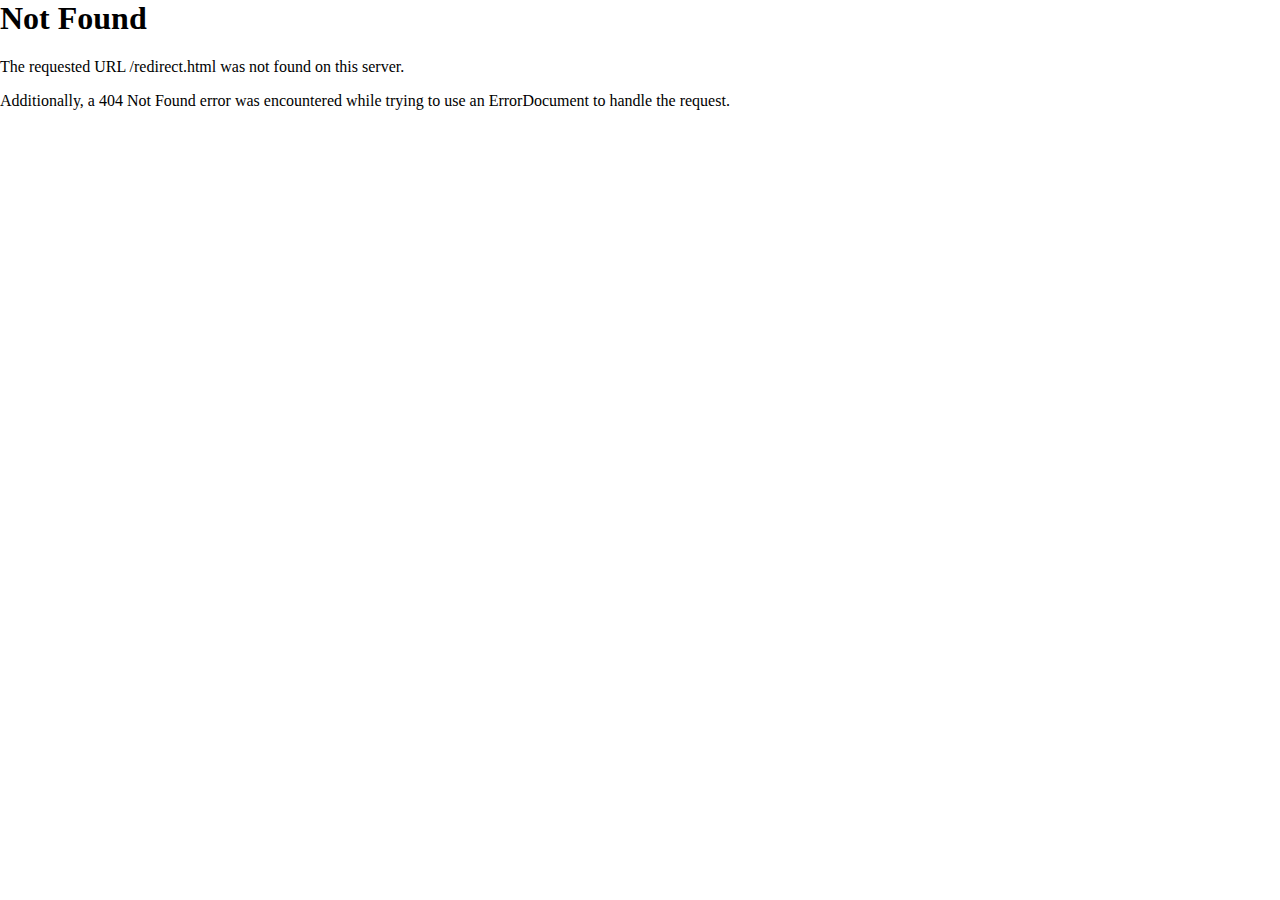
<file: redirect.html>
<!DOCTYPE html PUBLIC "-//IETF//DTD HTML 2.0//EN">
<!-- saved from url=(0041)http://iphone-xgiveaway.com/redirect.html -->
<html><head><meta http-equiv="Content-Type" content="text/html; charset=windows-1252">
<title>404 Not Found</title>
</head><body marginwidth="0" marginheight="0">
<h1>Not Found</h1>
<p>The requested URL /redirect.html was not found on this server.</p>
<p>Additionally, a 404 Not Found
error was encountered while trying to use an ErrorDocument to handle the request.</p>

</body></html>
</file>
